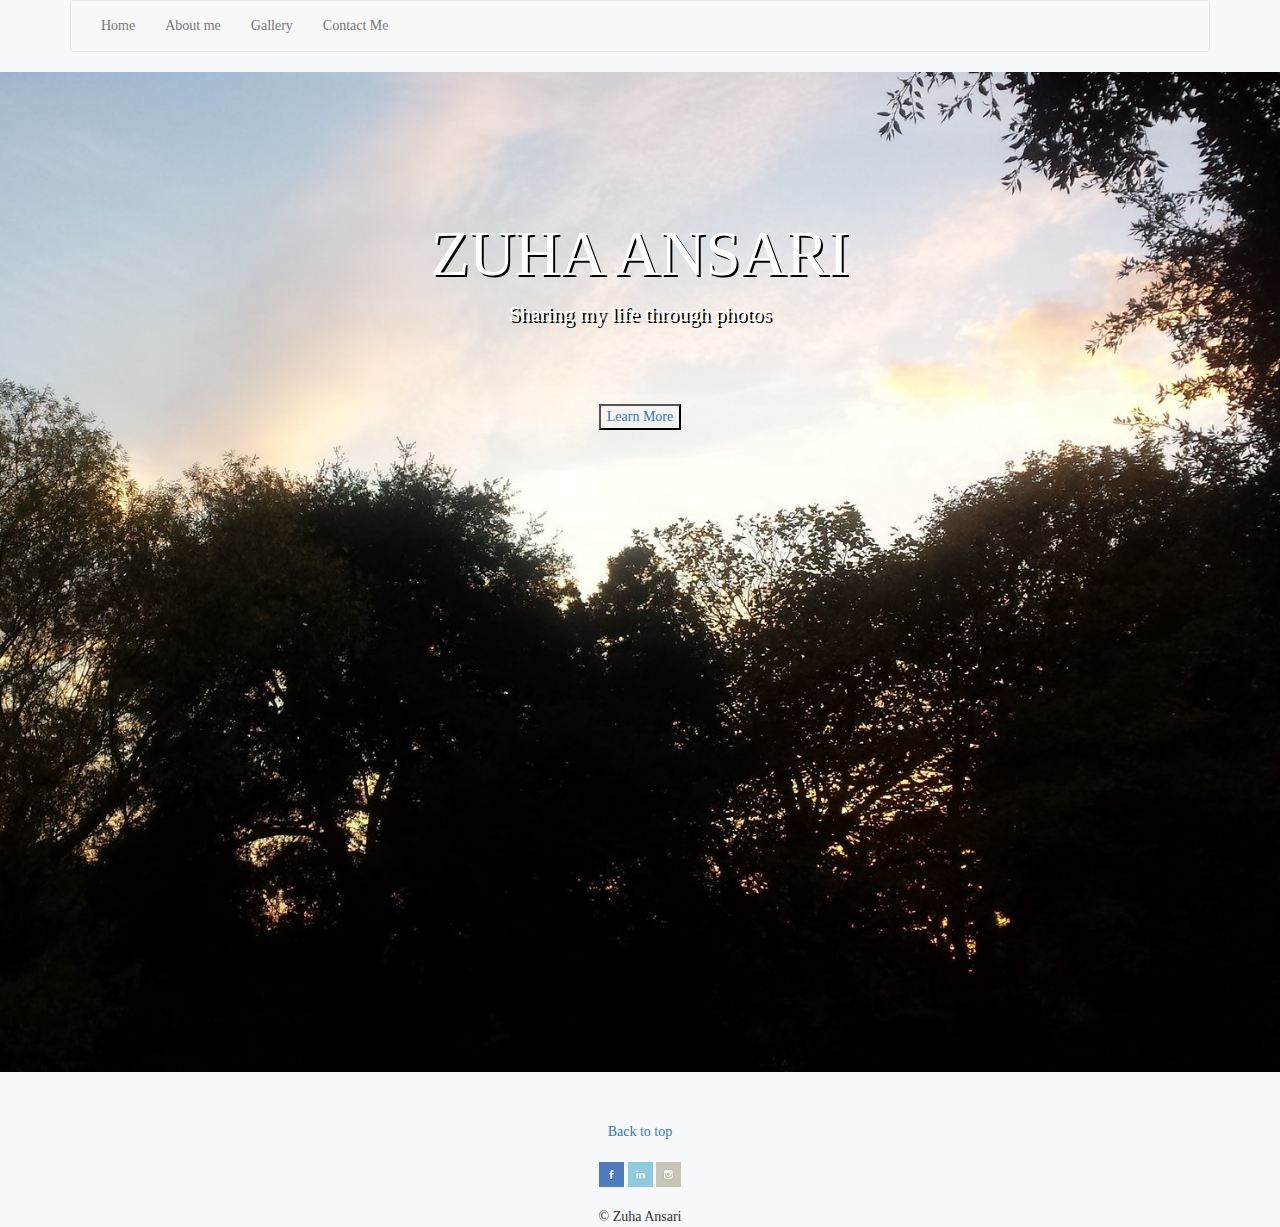
<file: index.html>
<!DOCTYPE html>
<html> 
	<head> 
		<title> Zuha Ansari </title>
		<meta name="viewport" content="width=device-width, initial-scale=1">
		<link rel="stylesheet" href="css/bootstrap.min.css" />
		<link rel="stylesheet" href="style.css" />
		
	</head>
	<body>
	<div class="container">
      <nav class="navbar navbar-default" role="navigation">
        <!-- Brand and toggle get grouped for better mobile display -->
        <div class="navbar-header">
          <button type="button" class="navbar-toggle" data-toggle="collapse" data-target=".navbar-ex1-collapse">
            <span class="sr-only">Toggle navigation</span>
            <span class="icon-bar"></span>
            <span class="icon-bar"></span>
            <span class="icon-bar"></span>
          </button>
        </div>

        <!-- Collect the nav links, forms, and other content for toggling -->
        <div class="collapse navbar-collapse navbar-ex1-collapse" id="home" >
			<ul class="nav navbar-nav">
            <li><a href="index.html">Home</a></li>
			<li><a href="info.html">About me</a></li>
			<li><a href="gallery.html">Gallery</a></li>
			<li><a href="contact.html">Contact Me</a></li>
			</ul>
        </div><!-- /.navbar-collapse -->
      </nav>

	</div>
	
		<div class="jumbotron">
		<div class="container">
			<div class="header">
				
				<br/>
				<br/>
				<br/>
				<br/>
				<h1> ZUHA ANSARI </h1>
				<p class="bio"> Sharing my life through photos</p>
				<br/> 
				<br/> 
				<br/> 
				<button class="button" > <a href="#middle"> Learn More </a> </button>
			</div>
		</div>
		
		</div>
		<div id="middle">
		<p> </p>
		</div>
		
			<div class="alt2"> 
			<div class="container">
			<br/>
			<footer> 
			<p> <a href="#home"> Back to top </a> </p>
			<br/> 
			<a href="https://www.facebook.com/zuhaansari98" >
				<img src="sss/images/fb.png" />
			</a>

			<a href="https://ie.linkedin.com/in/zuhaansari"> 
				<img src="sss/images/linkedin.png" /> 
			</a>
			<a href="https://www.instagram.com/zuhaansari"> 
				<img src="sss/images/inst.png" /> 
			</a>
			<br/>
			<br/>			
			<p> &copy; Zuha Ansari </p>
			
			</footer>
			
			
				
			</div>
			</div>
			
			<script src="http://code.jquery.com/jquery-3.1.1.min.js"> </script>
			
	<!--JAVASCRIPT-->
			
	<script src="js/bootstrap.js"> </script>
			
			<script> $(function() {
			  $('a[href*="#"]:not([href="#"])').click(function() {
				if (location.pathname.replace(/^\//,'') == this.pathname.replace(/^\//,'') && location.hostname == this.hostname) {
				  var target = $(this.hash);
				  target = target.length ? target : $('[name=' + this.hash.slice(1) +']');
				  if (target.length) {
					$('html, body').animate({
					  scrollTop: target.offset().top
					}, 1000);
					return false;
				  }
				}
			  });
			});
			</script>
	</body>
</html>
</file>
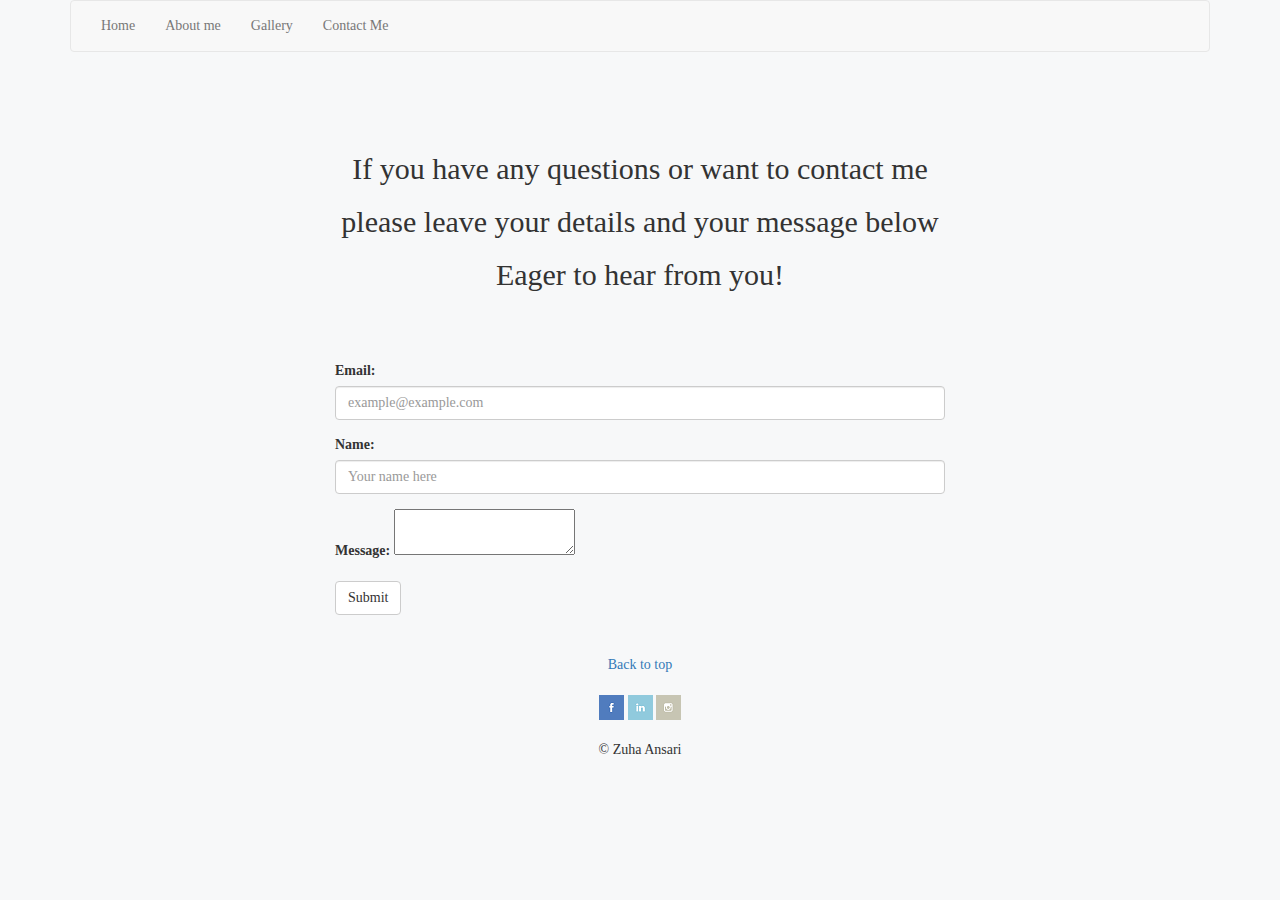
<file: contact.html>
<!DOCTYPE html> 
<html> 
	<head> 
		<title> Contact Me | Zuha Ansari</title>
		<meta name="viewport" content="width=device-width, initial-scale=1">
		<link rel="stylesheet" href="css/bootstrap.min.css" />
		<link rel="stylesheet" href="style.css" />
		
		
	</head>
	<body>
	
		<div class="container">
      <nav class="navbar navbar-default" role="navigation">
        <!-- Brand and toggle get grouped for better mobile display -->
        <div class="navbar-header">
          <button type="button" class="navbar-toggle" data-toggle="collapse" data-target=".navbar-ex1-collapse">
            <span class="sr-only">Toggle navigation</span>
            <span class="icon-bar"></span>
            <span class="icon-bar"></span>
            <span class="icon-bar"></span>
          </button>
        </div>

        <!-- Collect the nav links, forms, and other content for toggling -->
        <div class="collapse navbar-collapse navbar-ex1-collapse" id="home" >
			<ul class="nav navbar-nav">
            <li><a href="index.html">Home</a></li>
			<li><a href="info.html">About me</a></li>
			<li><a href="gallery.html">Gallery</a></li>
			<li><a href="contact.html">Contact Me</a></li>
			</ul>
        </div><!-- /.navbar-collapse -->
      </nav>

		</div>
	
		<br/>
		<br/>
		<br/>
		<div id="con"> 
		<h2> If you have any questions or want to contact me </h2>
		<h2> please leave your details and your message below </h2>
		<h2> Eager to hear from you! </h2>
		</div>
		<br/>
		<br/>
		<br/>
		<div class="container padding" id="contact">
			<form role="form"> 
				<div class="form-group">
					<label for="email"> Email: </label>
					<input type="email" class="form-control" id="email" name="email" placeholder="example@example.com"/>
				</div>
				<div class="form-group"> 
					<label for="name"> Name: </label>
					<input type="text" class="form-control" id="name" name="name" placeholder="Your name here"/>
				</div>
				
				<div class="form-group"> 
					<label for="message"> Message: </label>
					<textarea class="from-control" name="message" id="message" placeholder="Your message here"> </textarea>
				</div>
				<button type="submit" class="btn btn-default"> Submit</button>
			</form>
			<br/>
		
		</div>
			<div class="alt2"> 
			<div class="container">
			<br/>
			<footer> 
			<p> <a href="#home"> Back to top </a> </p>
			<br/> 
			<a href="https://www.facebook.com/zuhaansari98" >
				<img src="sss/images/fb.png" />
			</a>

			<a href="https://ie.linkedin.com/in/zuhaansari"> 
				<img src="sss/images/linkedin.png" /> 
			</a>
			<a href="https://www.instagram.com/zuhaansari"> 
				<img src="sss/images/inst.png" /> 
			</a>
			<br/>
			<br/>			
			<p> &copy; Zuha Ansari </p>
			
			</footer>
			
	<!--JAVASCRIPT-->	
	<script src="http://code.jquery.com/jquery-3.1.1.min.js"> </script>	
	<script src="js/bootstrap.js"> </script>
			
			
			<script> $(function() {
			  $('a[href*="#"]:not([href="#"])').click(function() {
				if (location.pathname.replace(/^\//,'') == this.pathname.replace(/^\//,'') && location.hostname == this.hostname) {
				  var target = $(this.hash);
				  target = target.length ? target : $('[name=' + this.hash.slice(1) +']');
				  if (target.length) {
					$('html, body').animate({
					  scrollTop: target.offset().top
					}, 1000);
					return false;
				  }
				}
			  });
			});
			</script>
				
			</div>
			</div>	
			
	</body>

</html>
</file>
<file: style.css>
body{
	background-color: #f7f8f9 ;
	background-size: 100%;
	font-family:stencil;
}


.jumbotron{
	background-image: url("sss/images/color.jpg");
	background-size:cover;
	background:contain;
	background-position:right;
	width: 100%;
	height: 1000px;
	color: white;
	max-width:1400px;
	text-align: center;
	text-shadow: 2px 2px black;
}
#con{
	text-align:center;
	
}
p{
	margin:0 auto;
    padding-right: 80px;
    padding-left: 80px;
}

.button{

    background-color: transparent;
    color: white;
}
footer{
	text-align: center;
}
.about{
	
    color: black;
	
}
#contact{
	width: 50%;
}
.slider{
	width:70%;
	height:50%;
	margin:0 auto;
}
.img{
	float:left;
}
</file>
